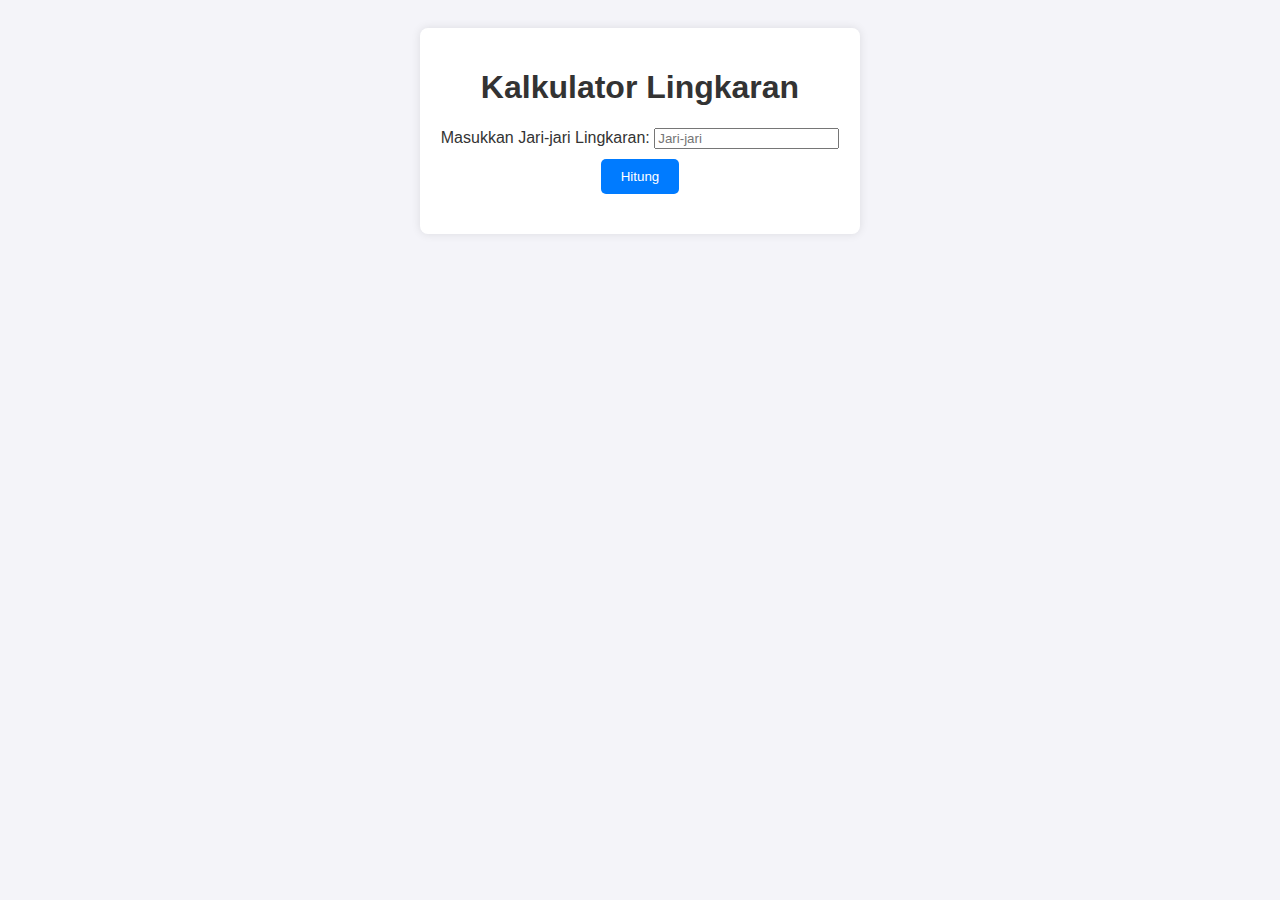
<file: index.html>
<!DOCTYPE html>
<html lang="id">
<head>
  <meta charset="UTF-8">
  <meta name="viewport" content="width=device-width, initial-scale=1.0">
  <title>Kalkulator Lingkaran</title>
  <link rel="stylesheet" href="style.css">
</head>
<body>
  <div class="container">
    <h1>Kalkulator Lingkaran</h1>
    <label for="radius">Masukkan Jari-jari Lingkaran:</label>
    <input type="number" id="radius" placeholder="Jari-jari" required>
    <button onclick="calculate()">Hitung</button>

    <div id="result">
      <p id="circumference"></p>
      <p id="area"></p>
    </div>
  </div>
  <script src="script.js"></script>
</body>
</html>
</file>
<file: style.css>
body {
  font-family: Arial, sans-serif;
  background-color: #f4f4f9;
  color: #333;
  text-align: center;
  padding: 20px;
}

.container {
  max-width: 400px;
  margin: auto;
  background: white;
  padding: 20px;
  border-radius: 8px;
  box-shadow: 0 0 10px rgba(0, 0, 0, 0.1);
}

button {
  margin-top: 10px;
  padding: 10px 20px;
  background-color: #007BFF;
  color: white;
  border: none;
  border-radius: 5px;
  cursor: pointer;
}

button:hover {
  background-color: #0056b3;
}

#result {
  margin-top: 20px;
}
</file>
